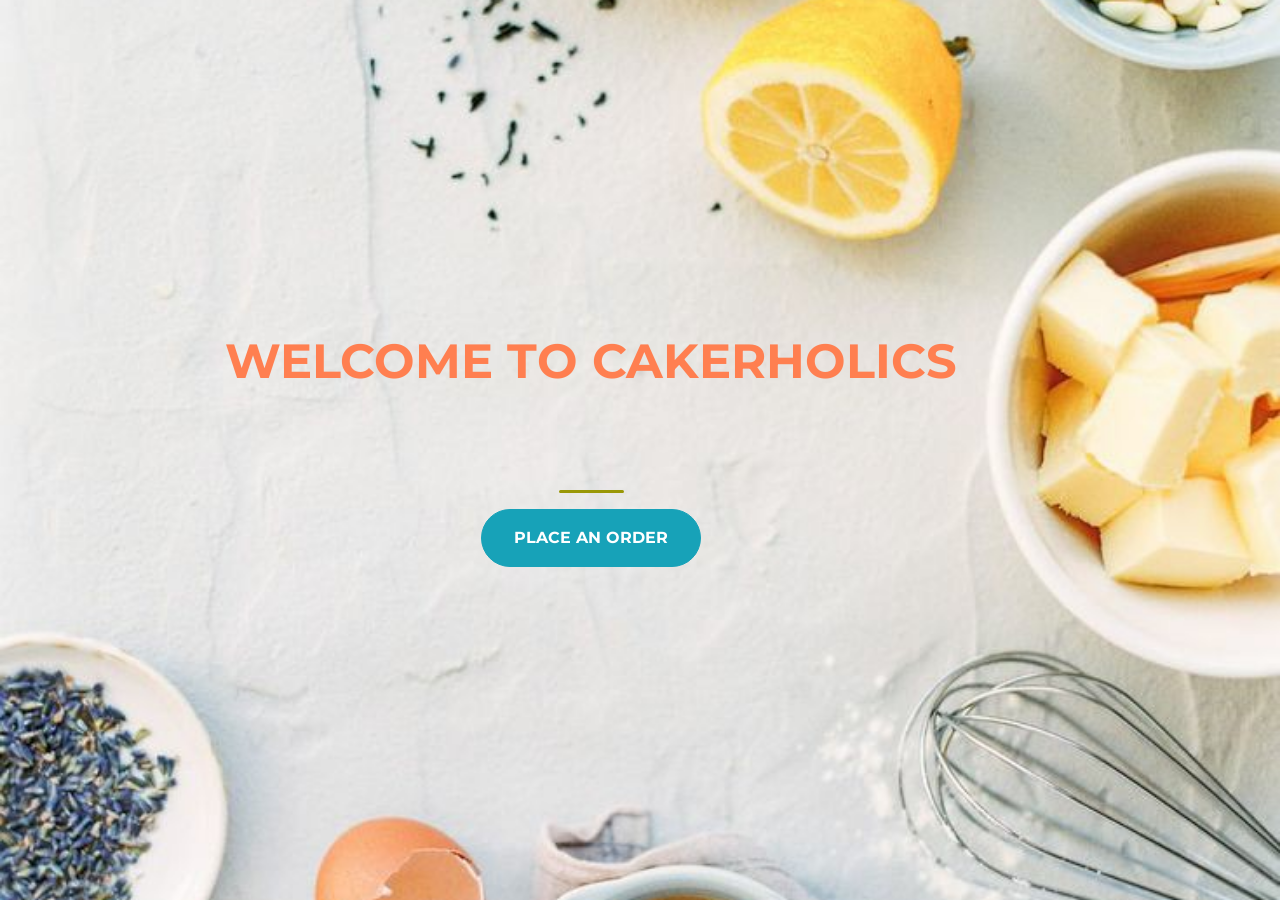
<file: index.html>
<!DOCTYPE html>
<html>
      <head>
          <title> Cakerholics </title>
          <meta charset="utf-8">
    <meta name="viewport" content="width=device-width, initial-scale=1">
          <!-- Google Fonts -->
    <link href="https://fonts.googleapis.com/css?family=Montserrat" rel="stylesheet">

    <!-- Bootstrap CSS from a CDN. This way you don't have to include the bootstrap file yourself -->
    <link rel="stylesheet" href="https://stackpath.bootstrapcdn.com/bootstrap/4.3.1/css/bootstrap.min.css" integrity="sha384-ggOyR0iXCbMQv3Xipma34MD+dH/1fQ784/j6cY/iJTQUOhcWr7x9JvoRxT2MZw1T" crossorigin="anonymous">
    
    <!-- Your own stylesheet -->
    <!-- <link rel="stylesheet" type="text/css" href="style.css"> -->
<style>
    body,
html {
  width: 100%;
  height: 100%;
  font-family: 'Montserrat', sans-serif;
  background: url(cake4.jpg) no-repeat center center fixed; 
  -webkit-background-size: cover;
  -moz-background-size: cover;
  -o-background-size: cover;
  background-size: cover;
}
h1{
    font-size: 3rem;
    color: coral;
}
.btn{ 
    font-weight: 700;
    border-radius: 300px;
    text-transform: uppercase;
}
.btn {
       padding: 1rem 2rem;
}
/* .btn-primary{
    border-color: currentColor;
    transition: all 1s;

}
.btn-primary:hover{
    border-color: currentColor;
    border-width: 4px;
    transform: scale(1.1); } */
hr{
    border-color: #999706;
    border-width: 3px;
    border-radius: 5px;
    max-width: 65px;
    
}   
.buffer{
    height: 75px;
} 

</style>

      </head>
      <body>
          
          <div class="container d-flex align-items-center h-100 ">
              <div class="row">
        <header class="text-center col-12">      
          <h1 class="text-uppercase"><strong> Welcome To Cakerholics </strong></h1>
        </header> 
        <div class="buffer col-12"></div>
        <section class="text-center col-12">
          <hr>
       <a href="cont.html" target="">  <button class="btn btn-info btn-xl">Place an order</button> </a>
        </section>
              </div>
        </div>

      </body>




</html>
</file>
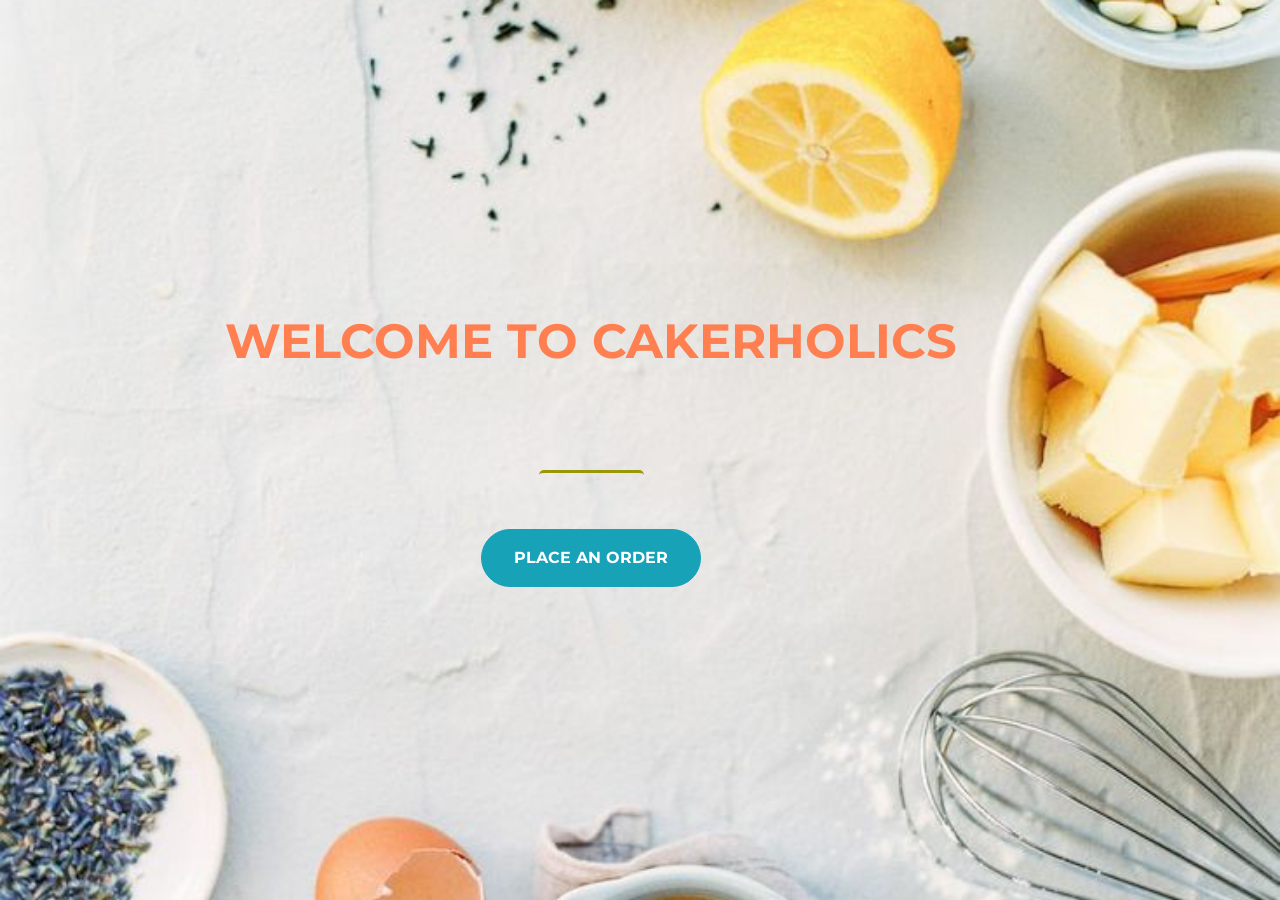
<file: startup.html>
<!DOCTYPE html>
<html>
      <head>
          <title> Cakerholics </title>
          <meta charset="utf-8">
    <meta name="viewport" content="width=device-width, initial-scale=1">
          <!-- Google Fonts -->
    <link href="https://fonts.googleapis.com/css?family=Montserrat" rel="stylesheet">

    <!-- Bootstrap CSS from a CDN. This way you don't have to include the bootstrap file yourself -->
    <link rel="stylesheet" href="https://stackpath.bootstrapcdn.com/bootstrap/4.3.1/css/bootstrap.min.css" integrity="sha384-ggOyR0iXCbMQv3Xipma34MD+dH/1fQ784/j6cY/iJTQUOhcWr7x9JvoRxT2MZw1T" crossorigin="anonymous">
    
    <!-- Your own stylesheet -->
    <!-- <link rel="stylesheet" type="text/css" href="style.css"> -->
<style>
    body,
html {
  width: 100%;
  height: 100%;
  font-family: 'Montserrat', sans-serif;
  background: url(cake4.jpg) no-repeat center center fixed; 
  -webkit-background-size: cover;
  -moz-background-size: cover;
  -o-background-size: cover;
  background-size: cover;
}
h1{
    font-size: 3rem;
    color: coral;
}
.btn{ 
    font-weight: 700;
    border-radius: 300px;
    text-transform: uppercase;
}
.btn {
       padding: 1rem 2rem;
}
/* .btn-primary{
    border-color: currentColor;
    transition: all 1s;

}
.btn-primary:hover{
    border-color: currentColor;
    border-width: 4px;
    transform: scale(1.1); } */
hr{
    border-color: #999706;
    border-width: 3px;
    border-radius: 5px;
    max-width: 65px;
    padding: 20px
}   
.buffer{
    height: 75px;
} 

</style>

      </head>
      <body>
          
          <div class="container d-flex align-items-center h-100 ">
              <div class="row">
        <header class="text-center col-12">      
          <h1 class="text-uppercase"><strong> Welcome To Cakerholics </strong></h1>
        </header> 
        <div class="buffer col-12"></div>
        <section class="text-center col-12">
          <hr>
       <a href="https://mailchi.mp/704d5bcc25f6/ksuk3fbmqn" target="">  <button class="btn btn-info btn-xl">Place an order</button> </a>
        </section>
              </div>
        </div>

      </body>




</html>
</file>
